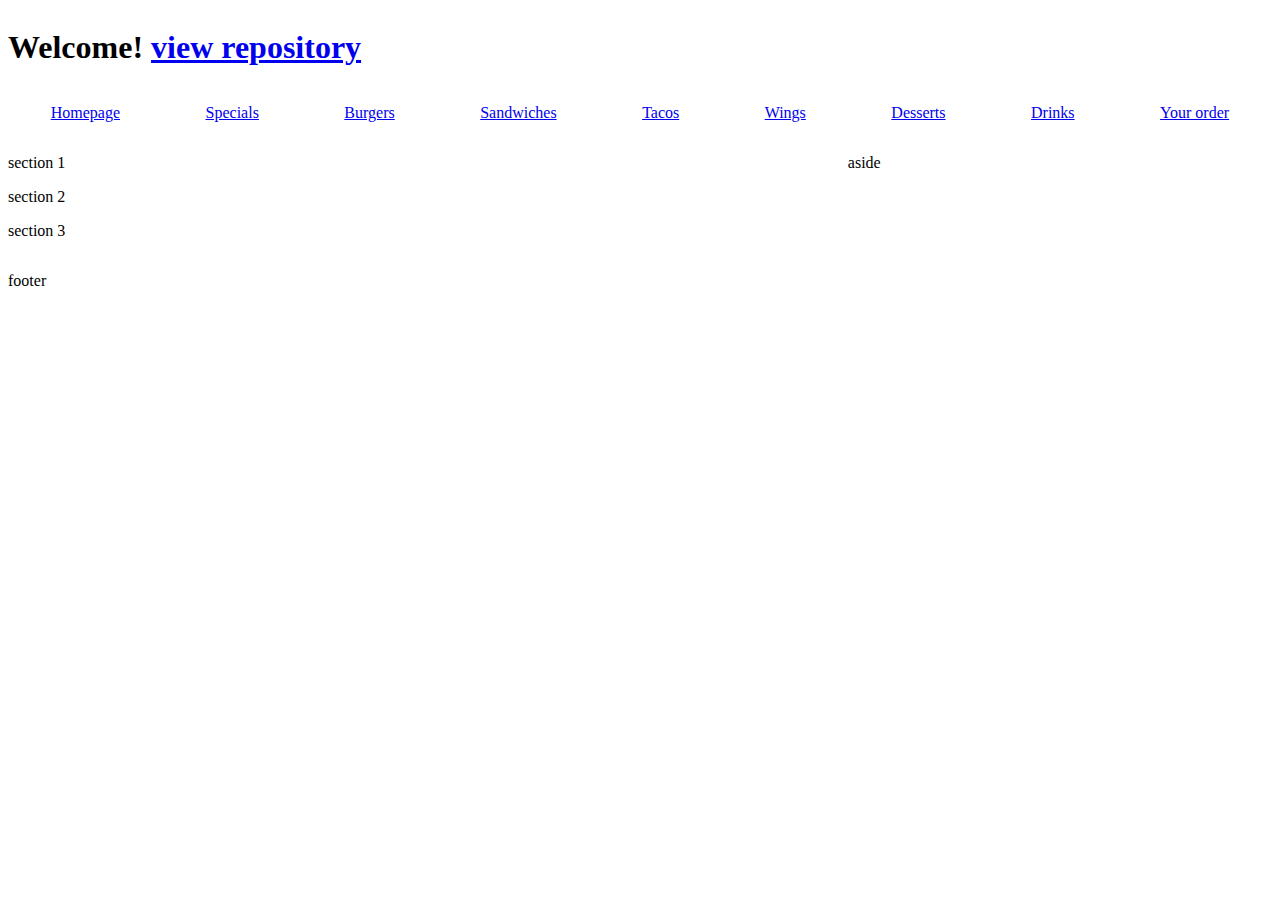
<file: index.html>
<!DOCTYPE html>
<html lang="en">
<head>
    <meta charset="UTF-8">
    <meta http-equiv="X-UA-Compatible" content="IE=edge">
    <meta name="viewport" content="width=device-width, initial-scale=1.0">
    <title>Document</title>
    <link rel="stylesheet" href="./assets/css/style.css">
</head>
<body>
        <header>
            <h1>Welcome! <span><a href="https://github.com/whirmon/HTML-CSS-Project">view repository</a></span></h1>
        </header>
        <nav>
<p>
    <a href="./index.html">Homepage</a>
</p>
<p>
    <a href="./specials.html">Specials</a>
</p>
<p>
    <a href="./burgers.html">Burgers</a>
</p>
<p>
    <a href="./sandwiches.html">Sandwiches</a>
</p>
<p>
    <a href="./tacos.html">Tacos</a>
</p>
<p>
    <a href="./wings.html">Wings</a>
</p>
<p>
    <a href="./desserts.html">Desserts</a>
</p>
<p>
    <a href="./drinks.html">Drinks</a>
</p>
<p>
    <a href="./order.html">Your order</a>
</p>
        </nav>
        <main>
            <section>
                <p>section 1</p>
            </section>
            <section>
                <p>section 2</p>
            </section>
            <section>
                <p>section 3</p>
            </section>
        </main>
        <aside>
            <p>aside</p>
        </aside>
        <footer>
            <p>footer</p>
        </footer>
</body>
</html>
</file>
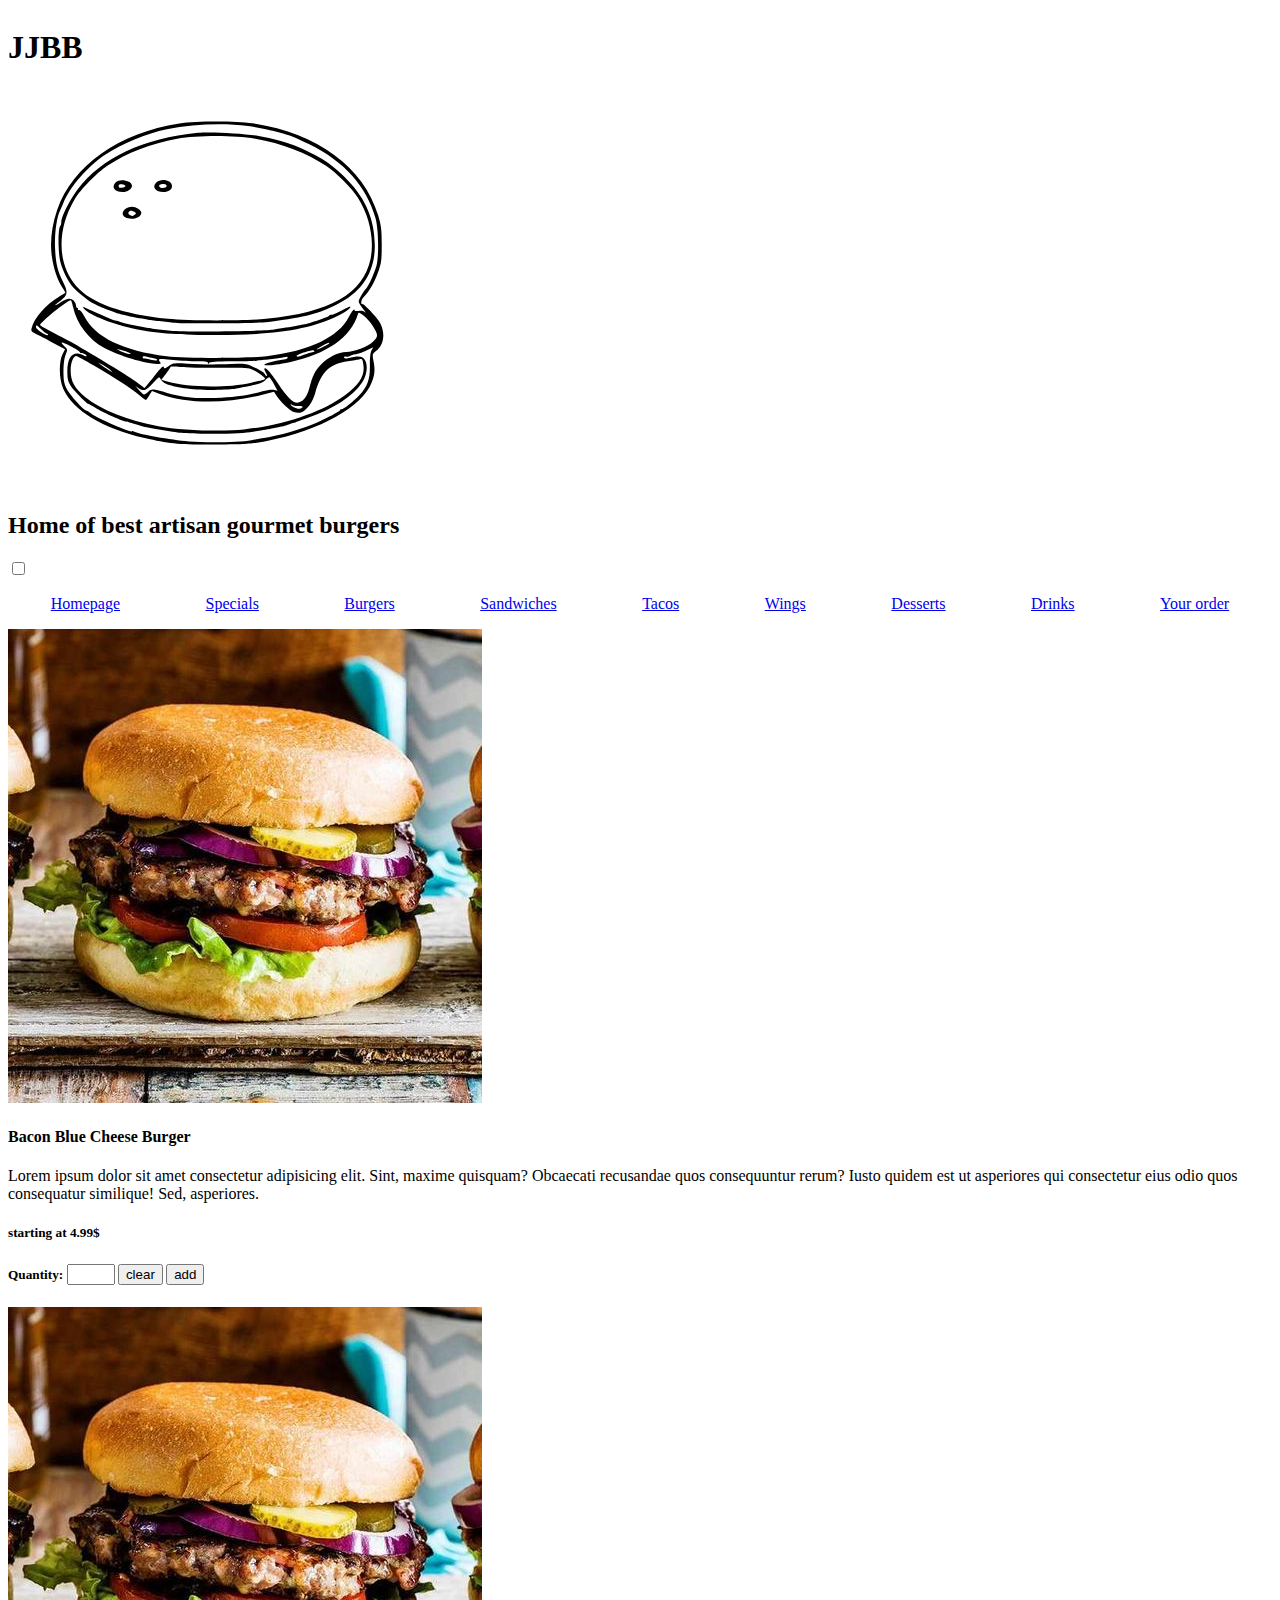
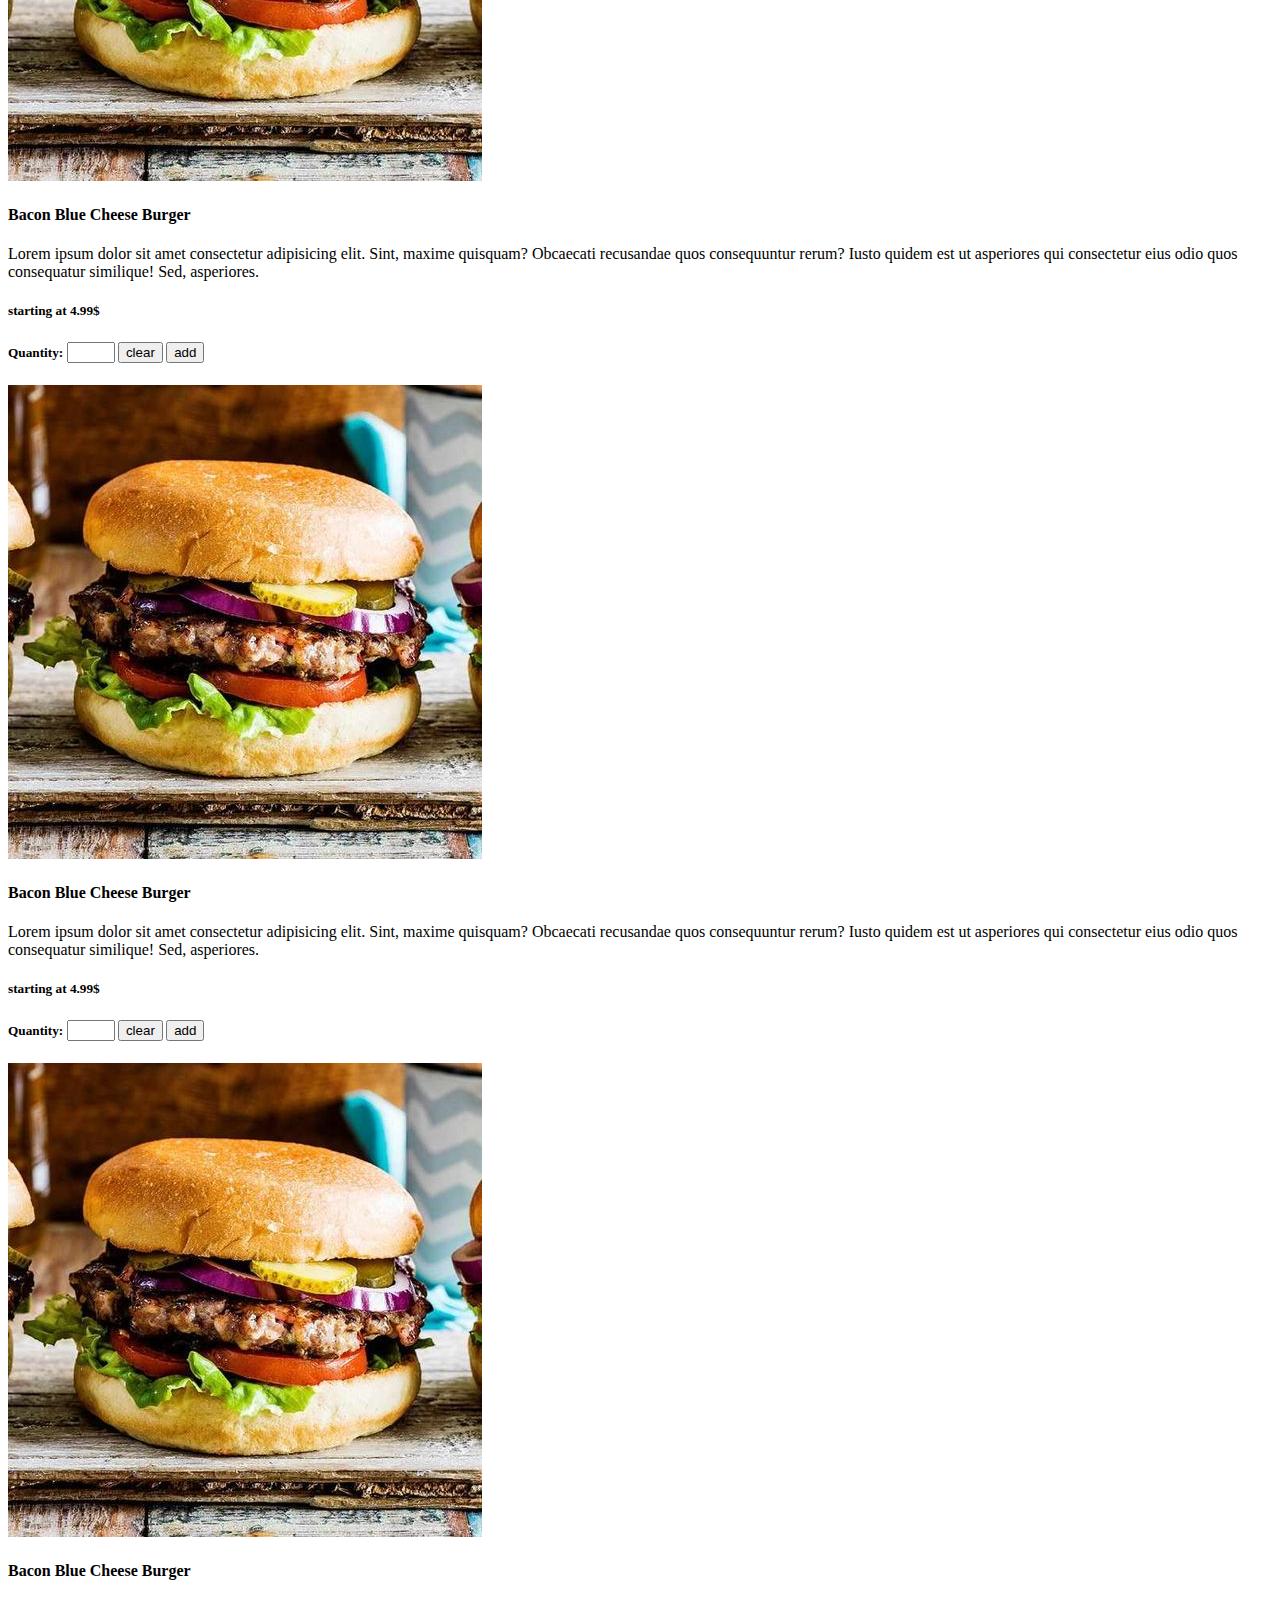
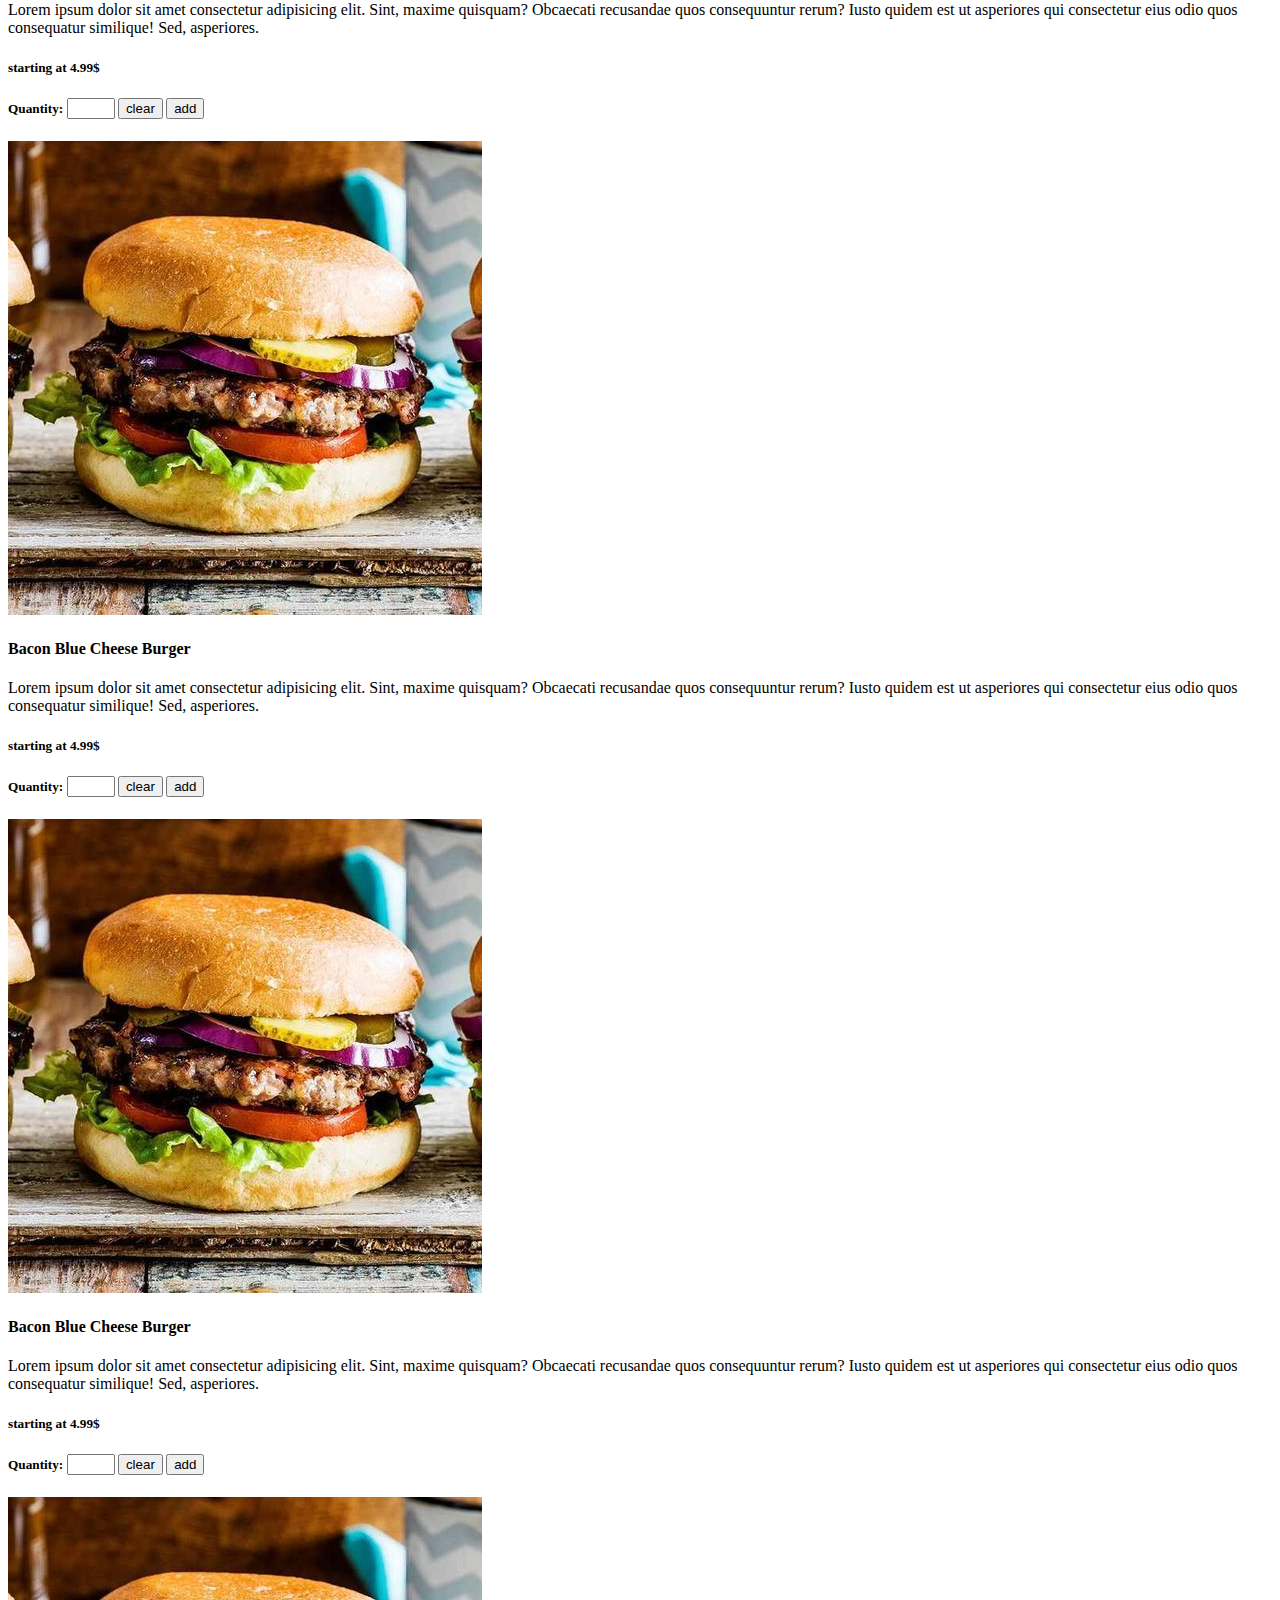
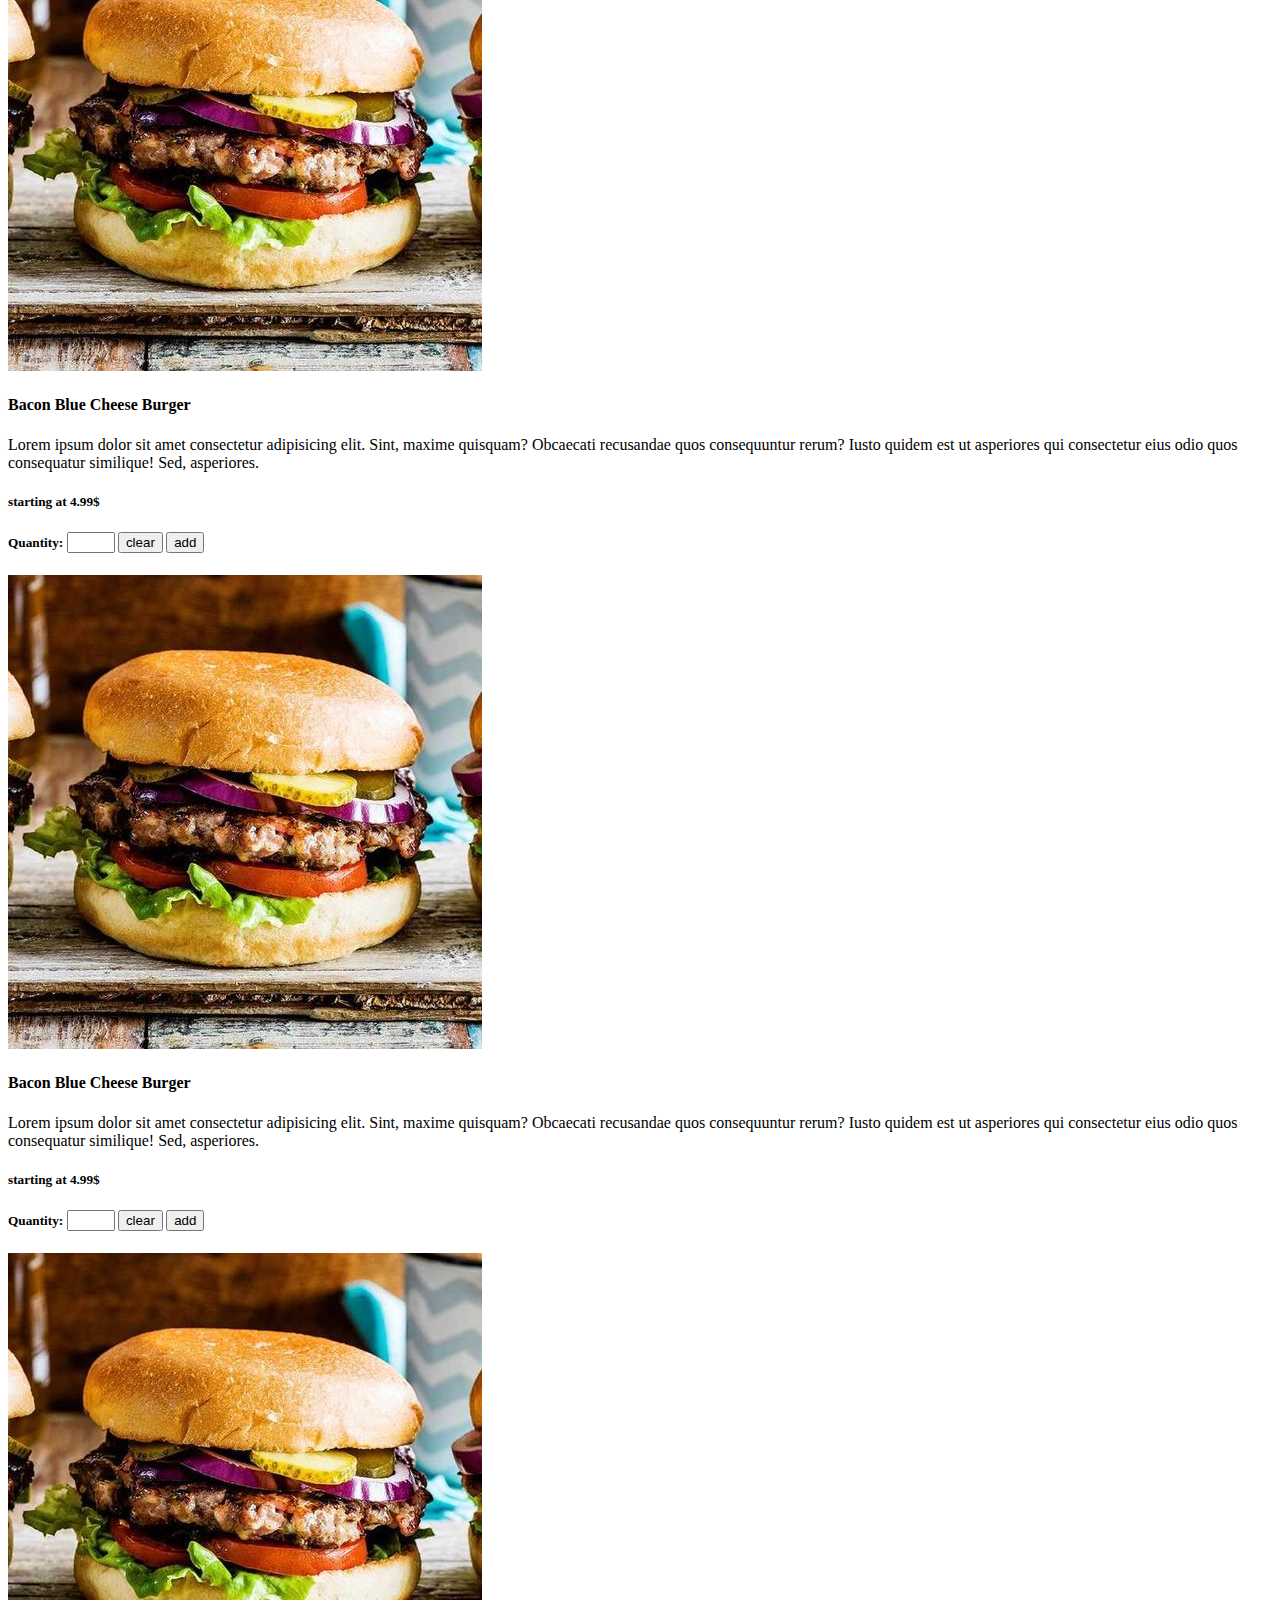
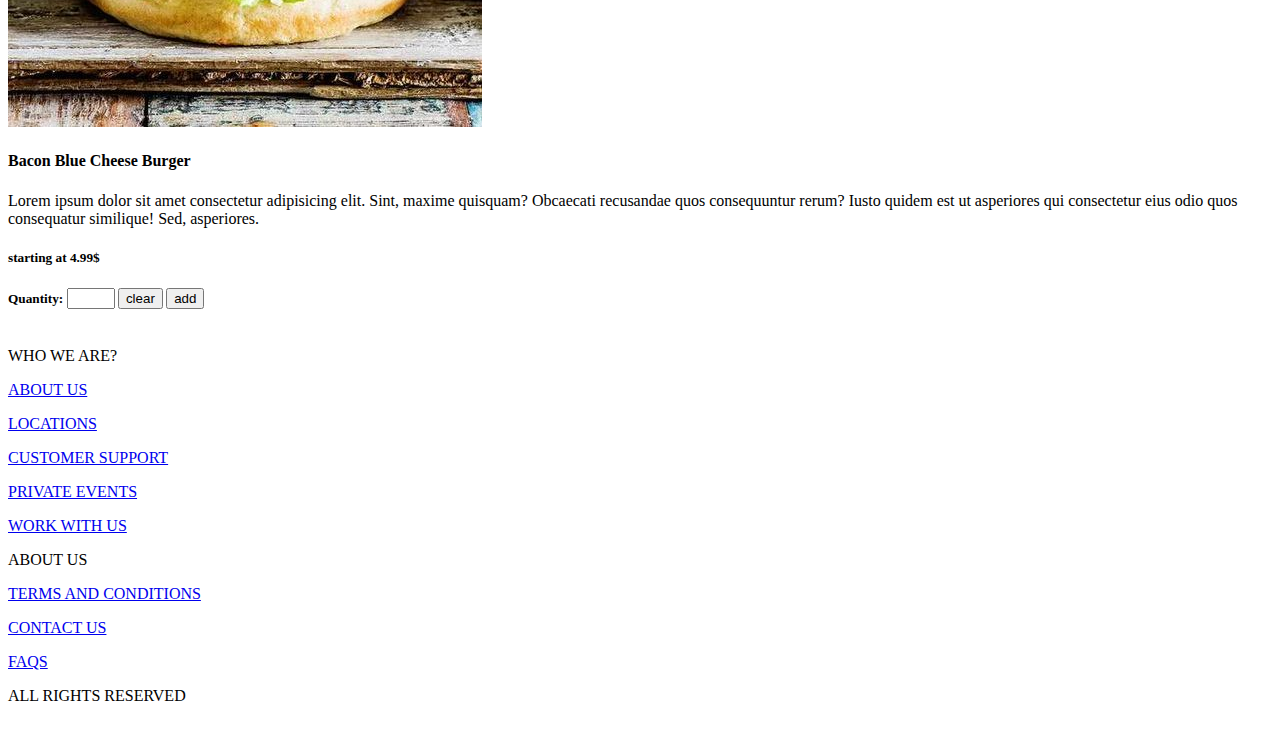
<file: about.html>
<!DOCTYPE html>
<html lang="en">
<head>
    <meta charset="UTF-8">
    <meta http-equiv="X-UA-Compatible" content="IE=edge">
    <meta name="viewport" content="width=device-width, initial-scale=1.0">
    <title>JJBB - Home of best artisan gourmet burgers</title>
    <link rel="shortcut icon" href="./assets/img/logo.ico" type="image/x-icon">
    <link rel="stylesheet" href="./assets/css/style.css">
</head>
<body>
        <header>
            <h1 id="title">JJBB</h1>
            <img src="./assets/img/logo.svg" id="logo">
            <h2 id="slogan">Home of best artisan gourmet burgers</h2>
            <!--The Hamburger checkbox-->
            <input class="side-menu" type="checkbox" id="side-menu"/>
            <label class="hamb" for="side-menu"><span class="hamb-line"></span></label>
            <!--End of the hamburger checkbox-->
                <nav>
                    <p>
                        <a href="./index.html">Homepage</a>
                    </p>
                    <p>
                        <a href="./specials.html">Specials</a>
                    </p>
                    <p>
                        <a href="./burgers.html">Burgers</a>
                    </p>
                    <p>
                        <a href="./sandwiches.html">Sandwiches</a>
                    </p>
                    <p>
                        <a href="./tacos.html">Tacos</a>
                    </p>
                    <p>
                        <a href="./wings.html">Wings</a>
                    </p>
                    <p>
                        <a href="./desserts.html">Desserts</a>
                    </p>
                    <p>
                        <a href="./drinks.html">Drinks</a>
                    </p>
                    <p>
                        <a href="./order.html">Your order</a>
                    </p>
                </nav>
            </header>
        <main>
            <section class="burger-block">
                <div class="burger">
                    <img src="./assets/img/BaconBlueCheeseBurger.jpg" alt="" class="master">
                    <h4>Bacon Blue Cheese Burger</h4>
                    <p>Lorem ipsum dolor sit amet consectetur adipisicing elit. Sint, maxime quisquam? Obcaecati recusandae quos consequuntur rerum? Iusto quidem est ut asperiores qui consectetur eius odio quos consequatur similique! Sed, asperiores.</p>
                    <h5>starting at <span class="child">4.99$</span><h5>
                    <form action="">
                        <label for="">Quantity:</label>
                        <input type="number" name="" id="" step="1" min="1" max="8">
                        <input type="reset" value="clear">
                        <input type="submit" value="add">
                    </form>
                </div>
                <!--end Burger block-->
                <div class="burger">
                    <img src="./assets/img/BaconBlueCheeseBurger.jpg" alt="" class="master">
                    <h4>Bacon Blue Cheese Burger</h4>
                    <p>Lorem ipsum dolor sit amet consectetur adipisicing elit. Sint, maxime quisquam? Obcaecati recusandae quos consequuntur rerum? Iusto quidem est ut asperiores qui consectetur eius odio quos consequatur similique! Sed, asperiores.</p>
                    <h5>starting at <span class="child">4.99$</span><h5>
                    <form action="">
                        <label for="">Quantity:</label>
                        <input type="number" name="" id="" step="1" min="1" max="8">
                        <input type="reset" value="clear">
                        <input type="submit" value="add">
                    </form>
                </div>
                <!--end Burger block-->
                <div class="burger">
                    <img src="./assets/img/BaconBlueCheeseBurger.jpg" alt="" class="master">
                    <h4>Bacon Blue Cheese Burger</h4>
                    <p>Lorem ipsum dolor sit amet consectetur adipisicing elit. Sint, maxime quisquam? Obcaecati recusandae quos consequuntur rerum? Iusto quidem est ut asperiores qui consectetur eius odio quos consequatur similique! Sed, asperiores.</p>
                    <h5>starting at <span class="child">4.99$</span><h5>
                    <form action="">
                        <label for="">Quantity:</label>
                        <input type="number" name="" id="" step="1" min="1" max="8">
                        <input type="reset" value="clear">
                        <input type="submit" value="add">
                    </form>
                </div>
                <!--end Burger block-->
                <div class="burger">
                    <img src="./assets/img/BaconBlueCheeseBurger.jpg" alt="" class="master">
                    <h4>Bacon Blue Cheese Burger</h4>
                    <p>Lorem ipsum dolor sit amet consectetur adipisicing elit. Sint, maxime quisquam? Obcaecati recusandae quos consequuntur rerum? Iusto quidem est ut asperiores qui consectetur eius odio quos consequatur similique! Sed, asperiores.</p>
                    <h5>starting at <span class="child">4.99$</span><h5>
                    <form action="">
                        <label for="">Quantity:</label>
                        <input type="number" name="" id="" step="1" min="1" max="8">
                        <input type="reset" value="clear">
                        <input type="submit" value="add">
                    </form>
                </div>
                <!--end Burger block-->
                <div class="burger">
                    <img src="./assets/img/BaconBlueCheeseBurger.jpg" alt="" class="master">
                    <h4>Bacon Blue Cheese Burger</h4>
                    <p>Lorem ipsum dolor sit amet consectetur adipisicing elit. Sint, maxime quisquam? Obcaecati recusandae quos consequuntur rerum? Iusto quidem est ut asperiores qui consectetur eius odio quos consequatur similique! Sed, asperiores.</p>
                    <h5>starting at <span class="child">4.99$</span><h5>
                    <form action="">
                        <label for="">Quantity:</label>
                        <input type="number" name="" id="" step="1" min="1" max="8">
                        <input type="reset" value="clear">
                        <input type="submit" value="add">
                    </form>
                </div>
                <!--end Burger block-->
                <div class="burger">
                    <img src="./assets/img/BaconBlueCheeseBurger.jpg" alt="" class="master">
                    <h4>Bacon Blue Cheese Burger</h4>
                    <p>Lorem ipsum dolor sit amet consectetur adipisicing elit. Sint, maxime quisquam? Obcaecati recusandae quos consequuntur rerum? Iusto quidem est ut asperiores qui consectetur eius odio quos consequatur similique! Sed, asperiores.</p>
                    <h5>starting at <span class="child">4.99$</span><h5>
                    <form action="">
                        <label for="">Quantity:</label>
                        <input type="number" name="" id="" step="1" min="1" max="8">
                        <input type="reset" value="clear">
                        <input type="submit" value="add">
                    </form>
                </div>
                <!--end Burger block-->
                <div class="burger">
                    <img src="./assets/img/BaconBlueCheeseBurger.jpg" alt="" class="master">
                    <h4>Bacon Blue Cheese Burger</h4>
                    <p>Lorem ipsum dolor sit amet consectetur adipisicing elit. Sint, maxime quisquam? Obcaecati recusandae quos consequuntur rerum? Iusto quidem est ut asperiores qui consectetur eius odio quos consequatur similique! Sed, asperiores.</p>
                    <h5>starting at <span class="child">4.99$</span><h5>
                    <form action="">
                        <label for="">Quantity:</label>
                        <input type="number" name="" id="" step="1" min="1" max="8">
                        <input type="reset" value="clear">
                        <input type="submit" value="add">
                    </form>
                </div>
                <!--end Burger block-->
                <div class="burger">
                    <img src="./assets/img/BaconBlueCheeseBurger.jpg" alt="" class="master">
                    <h4>Bacon Blue Cheese Burger</h4>
                    <p>Lorem ipsum dolor sit amet consectetur adipisicing elit. Sint, maxime quisquam? Obcaecati recusandae quos consequuntur rerum? Iusto quidem est ut asperiores qui consectetur eius odio quos consequatur similique! Sed, asperiores.</p>
                    <h5>starting at <span class="child">4.99$</span><h5>
                    <form action="">
                        <label for="">Quantity:</label>
                        <input type="number" name="" id="" step="1" min="1" max="8">
                        <input type="reset" value="clear">
                        <input type="submit" value="add">
                    </form>
                </div>
                <!--end Burger block-->
                <div class="burger">
                    <img src="./assets/img/BaconBlueCheeseBurger.jpg" alt="" class="master">
                    <h4>Bacon Blue Cheese Burger</h4>
                    <p>Lorem ipsum dolor sit amet consectetur adipisicing elit. Sint, maxime quisquam? Obcaecati recusandae quos consequuntur rerum? Iusto quidem est ut asperiores qui consectetur eius odio quos consequatur similique! Sed, asperiores.</p>
                    <h5>starting at <span class="child">4.99$</span><h5>
                    <form action="">
                        <label for="">Quantity:</label>
                        <input type="number" name="" id="" step="1" min="1" max="8">
                        <input type="reset" value="clear">
                        <input type="submit" value="add">
                    </form>
                </div>
                <!--end Burger block-->
            </section>
        </main>
        <footer>
<div>
    <p>WHO WE ARE?</p>
    <p><a href="#">ABOUT US</a></p>
    <p><a href="#">LOCATIONS</a></p>
    <p><a href="#">CUSTOMER SUPPORT</a></p>
    <p><a href="#">PRIVATE EVENTS</a></p>
    <p><a href="#">WORK WITH US</a></p>
</div>
<div>
    <p>ABOUT US</p>
    <p><a href="./terms.html">TERMS AND CONDITIONS</a></p>
    <p><a href="#">CONTACT US</a></p>
    <p><a href="#">FAQS</a></p>
</div>
<div>
    <p>ALL RIGHTS RESERVED</p>
</div>
        </footer>
</body>
</html>
</file>
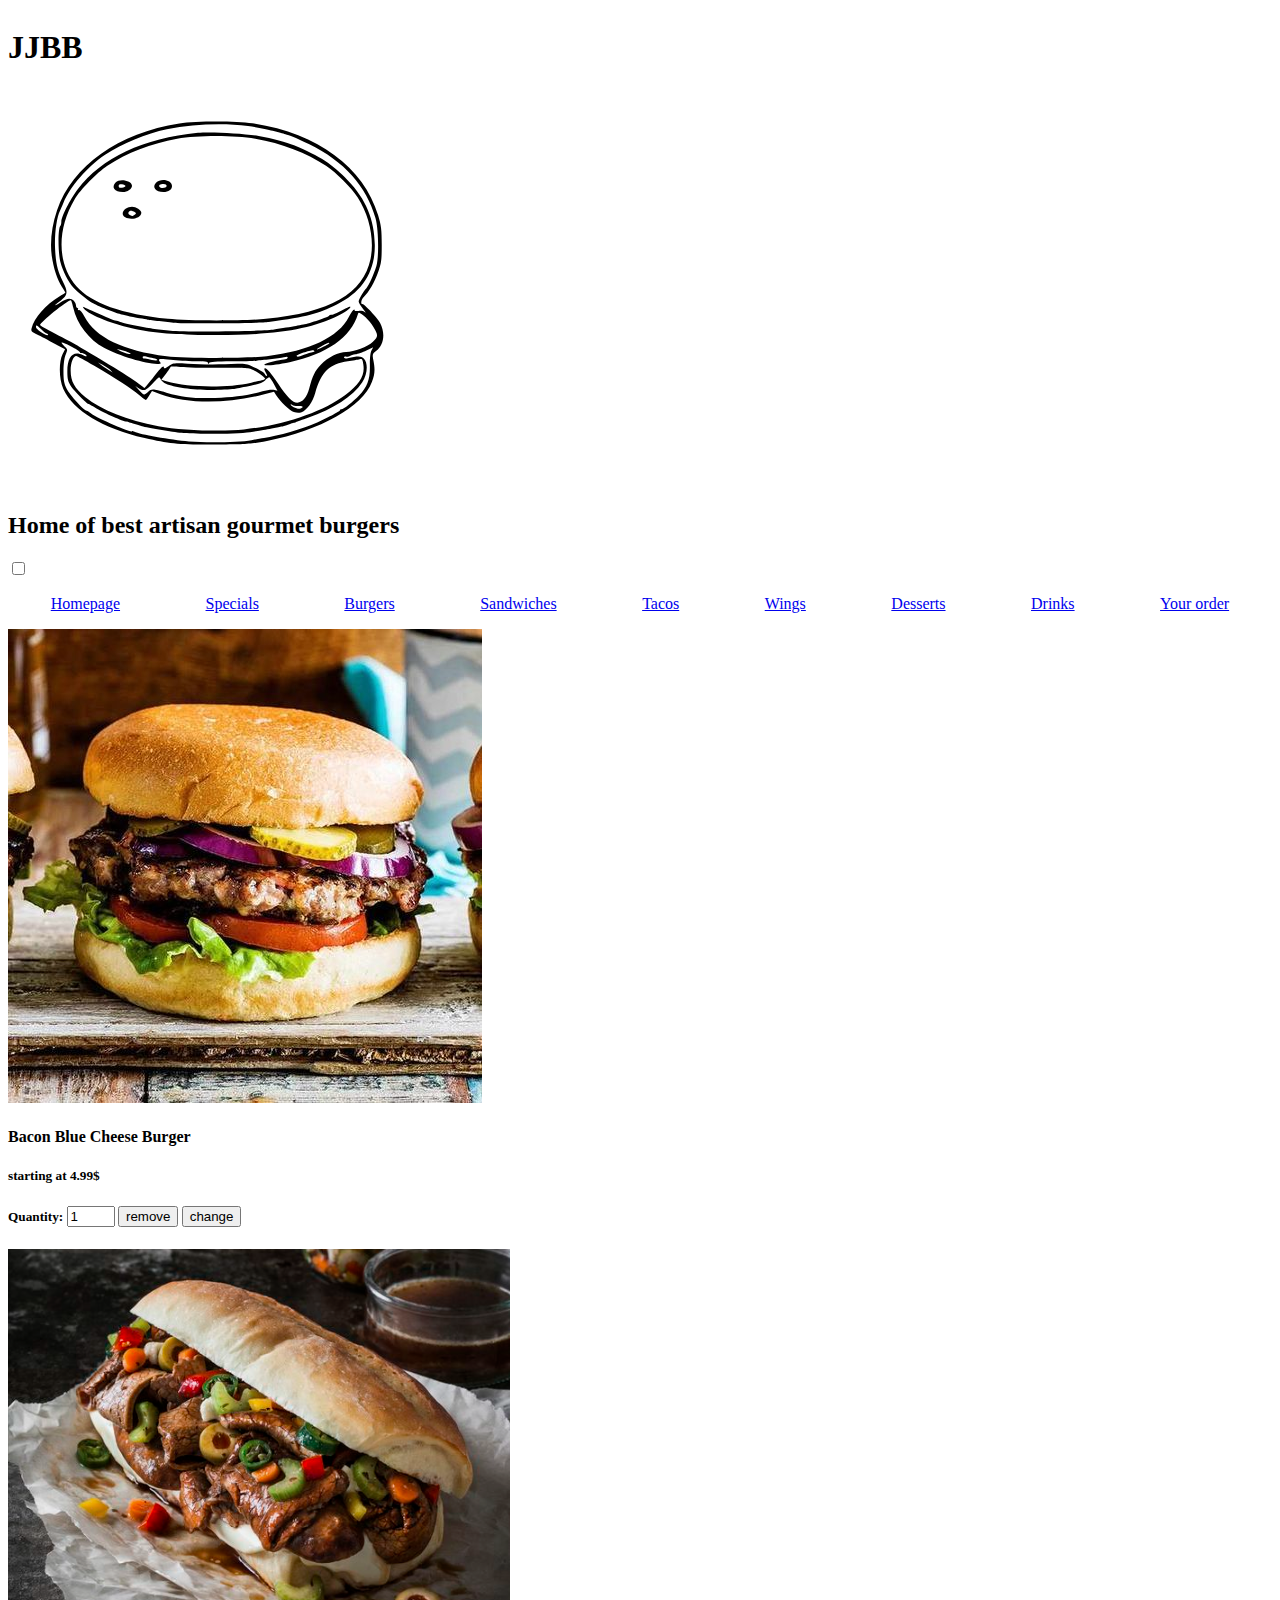
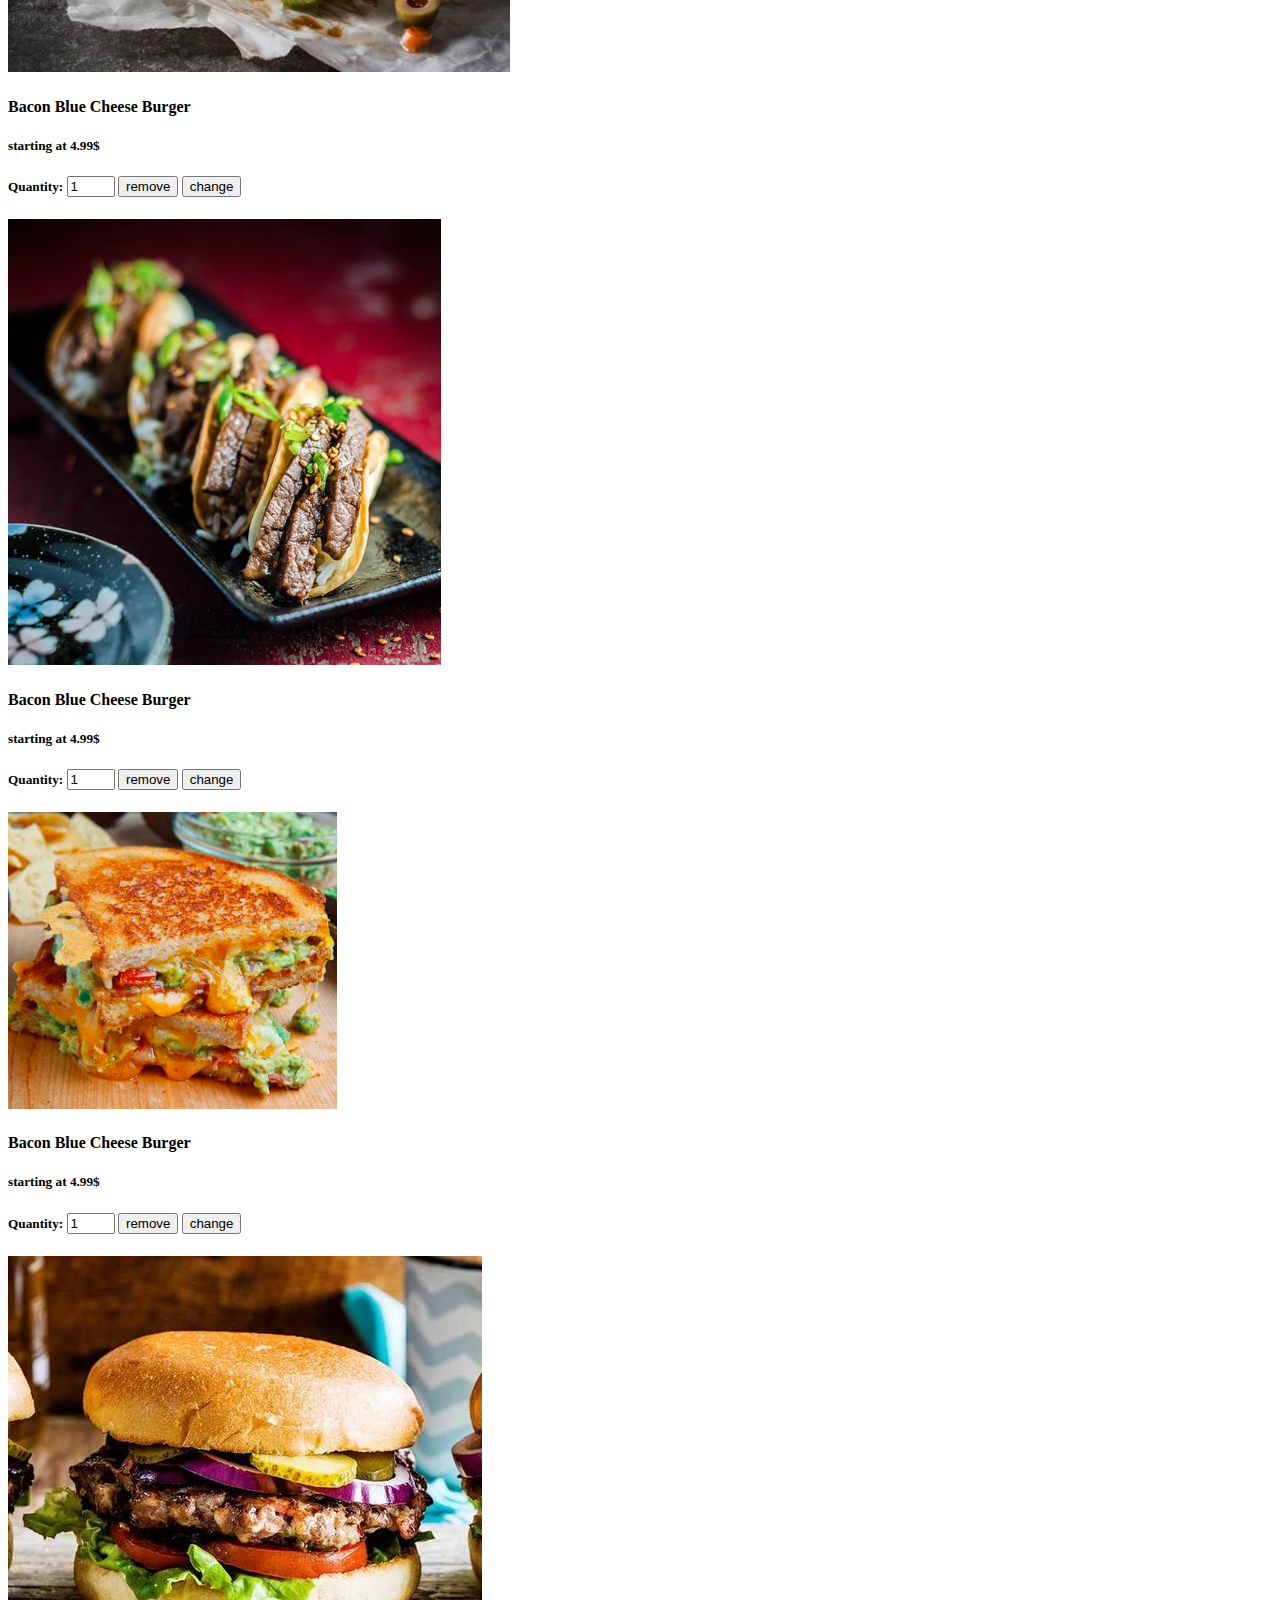
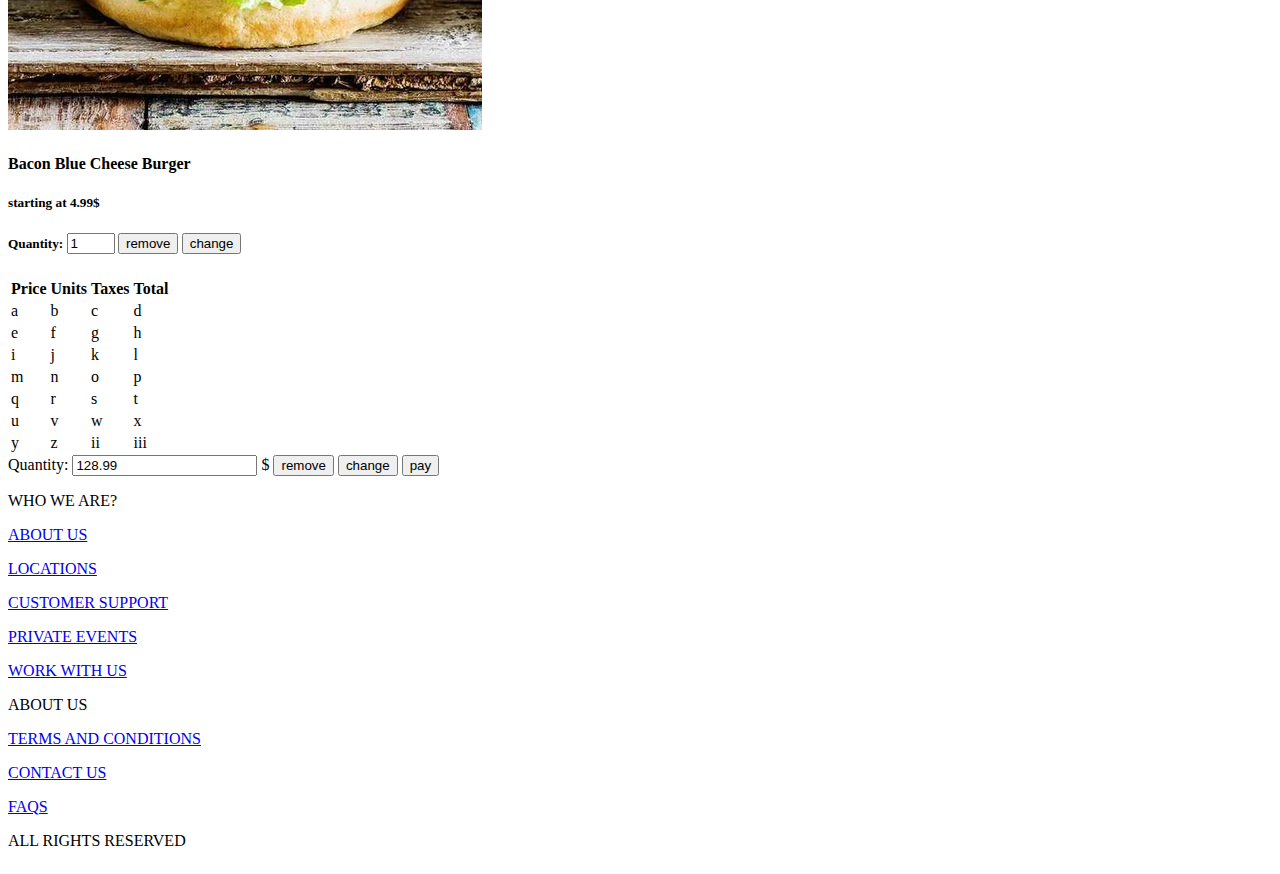
<file: order.html>
<!DOCTYPE html>
<html lang="en">
<head>
    <meta charset="UTF-8">
    <meta http-equiv="X-UA-Compatible" content="IE=edge">
    <meta name="viewport" content="width=device-width, initial-scale=1.0">
    <title>JJBB - Home of best artisan gourmet burgers</title>
    <link rel="shortcut icon" href="./assets/img/logo.ico" type="image/x-icon">
    <link rel="stylesheet" href="./assets/css/style.css">
</head>
<body>
        <header>
            <h1 id="title">JJBB</h1>
            <img src="./assets/img/logo.svg" id="logo">
            <h2 id="slogan">Home of best artisan gourmet burgers</h2>
            <!--The Hamburger checkbox-->
            <input class="side-menu" type="checkbox" id="side-menu"/>
            <label class="hamb" for="side-menu"><span class="hamb-line"></span></label>
            <!--End of the hamburger checkbox-->
                <nav>
                    <p>
                        <a href="./index.html">Homepage</a>
                    </p>
                    <p>
                        <a href="./specials.html">Specials</a>
                    </p>
                    <p>
                        <a href="./burgers.html">Burgers</a>
                    </p>
                    <p>
                        <a href="./sandwiches.html">Sandwiches</a>
                    </p>
                    <p>
                        <a href="./tacos.html">Tacos</a>
                    </p>
                    <p>
                        <a href="./wings.html">Wings</a>
                    </p>
                    <p>
                        <a href="./desserts.html">Desserts</a>
                    </p>
                    <p>
                        <a href="./drinks.html">Drinks</a>
                    </p>
                    <p>
                        <a href="./order.html">Your order</a>
                    </p>
                </nav>
            </header>
        <main>
            <section class="burger-block">
                <div class="burger">
                    <img src="./assets/img/BaconBlueCheeseBurger.jpg" alt="" class="master">
                    <h4>Bacon Blue Cheese Burger</h4>
                    <h5>starting at <span class="child">4.99$</span><h5>
                    <form action="">
                        <label for="">Quantity:</label>
                        <input type="number" name="" id="" step="1" min="1" max="8" value="1">
                        <input type="submit" value="remove">
                        <input type="submit" value="change">
                    </form>
                </div>
                <div class="burger">
                    <img src="./assets/img/BeefSandwich.PNG" alt="" class="master">
                    <h4>Bacon Blue Cheese Burger</h4>
                    <h5>starting at <span class="child">4.99$</span><h5>
                    <form action="">
                        <label for="">Quantity:</label>
                        <input type="number" name="" id="" step="1" min="1" max="8" value="1">
                        <input type="submit" value="remove">
                        <input type="submit" value="change">
                    </form>
                </div>
                <div class="burger">
                    <img src="./assets/img/BeefTacos.PNG" alt="" class="master">
                    <h4>Bacon Blue Cheese Burger</h4>
                    <h5>starting at <span class="child">4.99$</span><h5>
                    <form action="">
                        <label for="">Quantity:</label>
                        <input type="number" name="" id="" step="1" min="1" max="8" value="1">
                        <input type="submit" value="remove">
                        <input type="submit" value="change">
                    </form>
                </div>
                <div class="burger">
                    <img src="./assets/img/GuacamoleSandwich.PNG" alt="" class="master">
                    <h4>Bacon Blue Cheese Burger</h4>
                    <h5>starting at <span class="child">4.99$</span><h5>
                    <form action="">
                        <label for="">Quantity:</label>
                        <input type="number" name="" id="" step="1" min="1" max="8" value="1">
                        <input type="submit" value="remove">
                        <input type="submit" value="change">
                    </form>
                </div>
                <div class="burger">
                    <img src="./assets/img/BaconBlueCheeseBurger.jpg" alt="" class="master">
                    <h4>Bacon Blue Cheese Burger</h4>
                    <h5>starting at <span class="child">4.99$</span><h5>
                    <form action="">
                        <label for="">Quantity:</label>
                        <input type="number" name="" id="" step="1" min="1" max="8" value="1">
                        <input type="submit" value="remove">
                        <input type="submit" value="change">
                    </form>
                </div>
                <div class="burger">
                    <table class="tg">
                        <thead>
                          <tr>
                            <th class="tg-0pky">Price</th>
                            <th class="tg-0pky">Units</th>
                            <th class="tg-0pky">Taxes</th>
                            <th class="tg-0lax">Total</th>
                          </tr>
                        </thead>
                        <tbody>
                          <tr>
                            <td class="tg-0pky">a</td>
                            <td class="tg-0pky">b</td>
                            <td class="tg-0pky">c</td>
                            <td class="tg-0lax">d</td>
                          </tr>
                          <tr>
                            <td class="tg-0pky">e</td>
                            <td class="tg-0pky">f</td>
                            <td class="tg-0pky">g</td>
                            <td class="tg-0lax">h</td>
                          </tr>
                          <tr>
                            <td class="tg-0pky">i</td>
                            <td class="tg-0pky">j</td>
                            <td class="tg-0pky">k</td>
                            <td class="tg-0lax">l</td>
                          </tr>
                          <tr>
                            <td class="tg-0pky">m</td>
                            <td class="tg-0pky">n</td>
                            <td class="tg-0pky">o</td>
                            <td class="tg-0lax">p</td>
                          </tr>
                          <tr>
                            <td class="tg-0pky">q</td>
                            <td class="tg-0pky">r</td>
                            <td class="tg-0pky">s</td>
                            <td class="tg-0lax">t</td>
                          </tr>
                          <tr>
                            <td class="tg-0pky">u</td>
                            <td class="tg-0pky">v</td>
                            <td class="tg-0pky">w</td>
                            <td class="tg-0lax">x</td>
                          </tr>
                          <tr>
                            <td class="tg-0pky">y</td>
                            <td class="tg-0pky">z</td>
                            <td class="tg-0pky">ii</td>
                            <td class="tg-0lax">iii</td>
                          </tr>
                        </tbody>
                        </table>
                    <form action="">
                        <label for="">Quantity:</label>
                        <input type="number" value="128.99">
                        <label for="">$</label>
                        <input type="reset" value="remove">
                        <input type="submit" value="change">
                        <input type="submit" value="pay">
                    </form>
                </div>
            </section>
        </main>
        <footer>
<div>
    <p>WHO WE ARE?</p>
    <p><a href="#">ABOUT US</a></p>
    <p><a href="#">LOCATIONS</a></p>
    <p><a href="#">CUSTOMER SUPPORT</a></p>
    <p><a href="#">PRIVATE EVENTS</a></p>
    <p><a href="#">WORK WITH US</a></p>
</div>
<div>
    <p>ABOUT US</p>
    <p><a href="./terms.html">TERMS AND CONDITIONS</a></p>
    <p><a href="#">CONTACT US</a></p>
    <p><a href="#">FAQS</a></p>
</div>
<div>
    <p>ALL RIGHTS RESERVED</p>
</div>
        </footer>
</body>
</html>
</file>
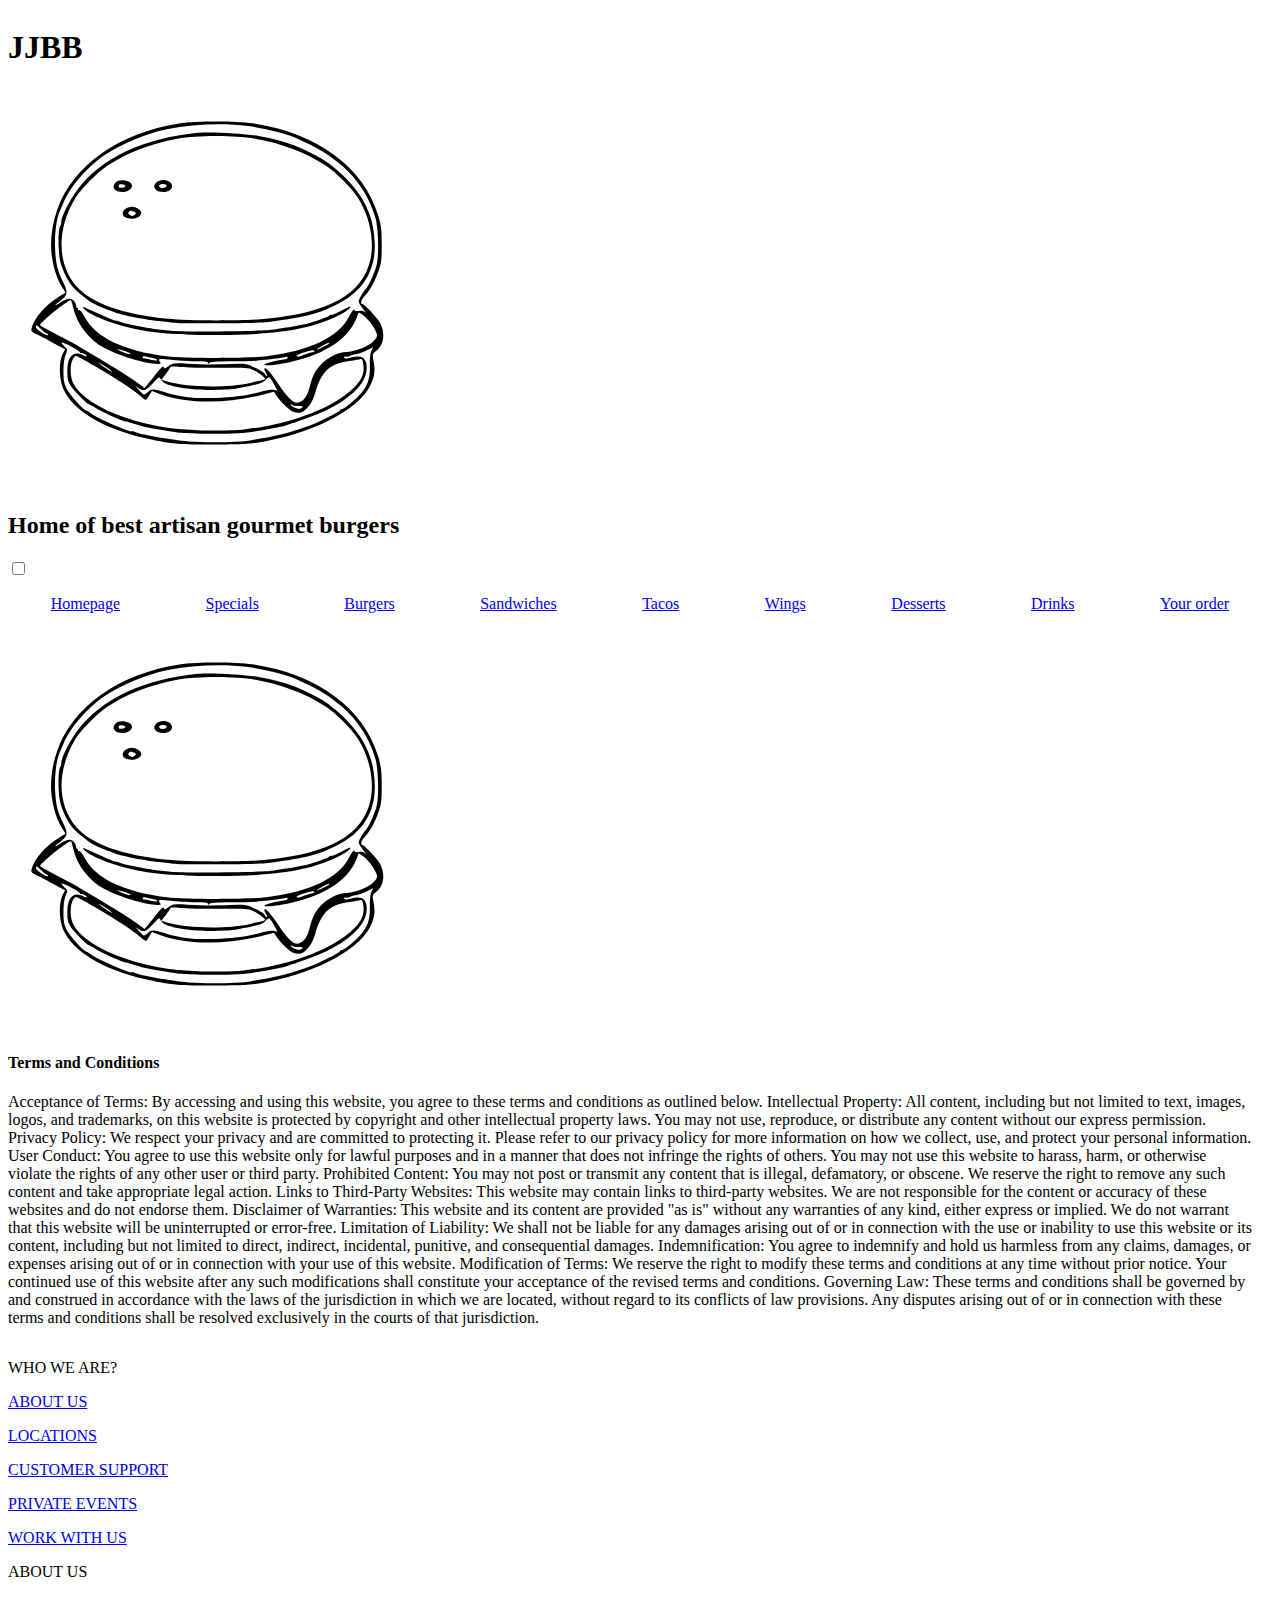
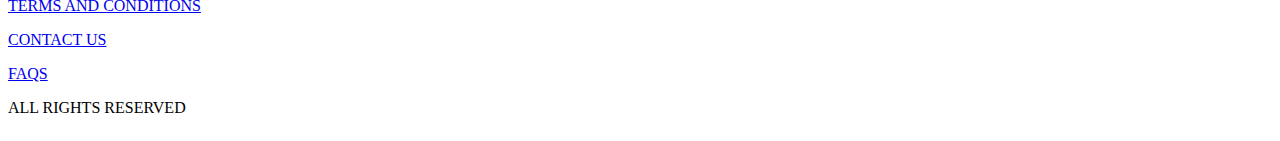
<file: terms.html>
<!DOCTYPE html>
<html lang="en">
<head>
    <meta charset="UTF-8">
    <meta http-equiv="X-UA-Compatible" content="IE=edge">
    <meta name="viewport" content="width=device-width, initial-scale=1.0">
    <title>JJBB - Home of best artisan gourmet burgers</title>
    <link rel="shortcut icon" href="./assets/img/logo.ico" type="image/x-icon">
    <link rel="stylesheet" href="./assets/css/style.css">
</head>
<body>
        <header>
            <h1 id="title">JJBB</h1>
            <img src="./assets/img/logo.svg" id="logo">
            <h2 id="slogan">Home of best artisan gourmet burgers</h2>
            <!--The Hamburger checkbox-->
            <input class="side-menu" type="checkbox" id="side-menu"/>
            <label class="hamb" for="side-menu"><span class="hamb-line"></span></label>
            <!--End of the hamburger checkbox-->
                <nav>
                    <p>
                        <a href="./index.html">Homepage</a>
                    </p>
                    <p>
                        <a href="./specials.html">Specials</a>
                    </p>
                    <p>
                        <a href="./burgers.html">Burgers</a>
                    </p>
                    <p>
                        <a href="./sandwiches.html">Sandwiches</a>
                    </p>
                    <p>
                        <a href="./tacos.html">Tacos</a>
                    </p>
                    <p>
                        <a href="./wings.html">Wings</a>
                    </p>
                    <p>
                        <a href="./desserts.html">Desserts</a>
                    </p>
                    <p>
                        <a href="./drinks.html">Drinks</a>
                    </p>
                    <p>
                        <a href="./order.html">Your order</a>
                    </p>
                </nav>
            </header>
        <main>
            <section class="burger-block">
                <!--end Burger block-->
                <div class="burger">
                    <img src="./assets/img/logo.svg" alt="" class="master">
                    <h4>Terms and Conditions</h4>
                    <p>Acceptance of Terms: By accessing and using this website, you agree to these terms and
                        conditions as outlined below.
                        Intellectual Property: All content, including but not limited to text, images, logos, and
                        trademarks, on this website is protected by copyright and other intellectual property laws. You
                        may not use, reproduce, or distribute any content without our express permission.
                        Privacy Policy: We respect your privacy and are committed to protecting it. Please refer to our
                        privacy policy for more information on how we collect, use, and protect your personal
                        information.
                        User Conduct: You agree to use this website only for lawful purposes and in a manner that
                        does not infringe the rights of others. You may not use this website to harass, harm, or
                        otherwise violate the rights of any other user or third party.
                        Prohibited Content: You may not post or transmit any content that is illegal, defamatory, or
                        obscene. We reserve the right to remove any such content and take appropriate legal action.
                        Links to Third-Party Websites: This website may contain links to third-party websites. We are
                        not responsible for the content or accuracy of these websites and do not endorse them.
                        Disclaimer of Warranties: This website and its content are provided "as is" without any
                        warranties of any kind, either express or implied. We do not warrant that this website will be
                        uninterrupted or error-free.
                        Limitation of Liability: We shall not be liable for any damages arising out of or in connection
                        with the use or inability to use this website or its content, including but not limited to direct,
                        indirect, incidental, punitive, and consequential damages.
                        Indemnification: You agree to indemnify and hold us harmless from any claims, damages, or
                        expenses arising out of or in connection with your use of this website.
                        Modification of Terms: We reserve the right to modify these terms and conditions at any time
                        without prior notice. Your continued use of this website after any such modifications shall
                        constitute your acceptance of the revised terms and conditions.
                        Governing Law: These terms and conditions shall be governed by and construed in accordance
                        with the laws of the jurisdiction in which we are located, without regard to its conflicts of law
                        provisions. Any disputes arising out of or in connection with these terms and conditions shall
                        be resolved exclusively in the courts of that jurisdiction.</p>
                </div>
                <!--end Burger block-->
            </section>
        </main>
        <footer>
<div>
    <p>WHO WE ARE?</p>
    <p><a href="#">ABOUT US</a></p>
    <p><a href="#">LOCATIONS</a></p>
    <p><a href="#">CUSTOMER SUPPORT</a></p>
    <p><a href="#">PRIVATE EVENTS</a></p>
    <p><a href="#">WORK WITH US</a></p>
</div>
<div>
    <p>ABOUT US</p>
    <p><a href="./terms.html">TERMS AND CONDITIONS</a></p>
    <p><a href="#">CONTACT US</a></p>
    <p><a href="#">FAQS</a></p>
</div>
<div>
    <p>ALL RIGHTS RESERVED</p>
</div>
        </footer>
</body>
</html>
</file>
<file: assets/css/style.css>
/*pequeno [s] */
@media (min-width: 256px){
body{
    display: block;
}
header{
    display: block;
    width: auto;
}
nav{
    display: block;
    width: auto;
}
main{
    display: block;
    width: auto;
}
section{
    display: block;
    width: auto;
}
aside{
    display: block;
    width: auto;
}
footer{
    display: block;
    width: auto;
}
}
@media (min-width: 768px) {
    body{
        display: grid;
        grid-template:  "a a a"
                        "b b b"
                        "c c d"
                        "e e e";
    }
    header{
        grid-area: a;
        display: block;
    }
    nav{
        grid-area: b;
        display: flex;
        justify-content: space-around;
        align-content: space-between;
    }    
    main{
        grid-area: c;
        width: auto;
    }
    section{
        grid-area: e;
        width: auto;
    }
    aside{
        grid-area: d;
        width: auto;
    }
    footer{
        grid-area: e;
    }
}
</file>
